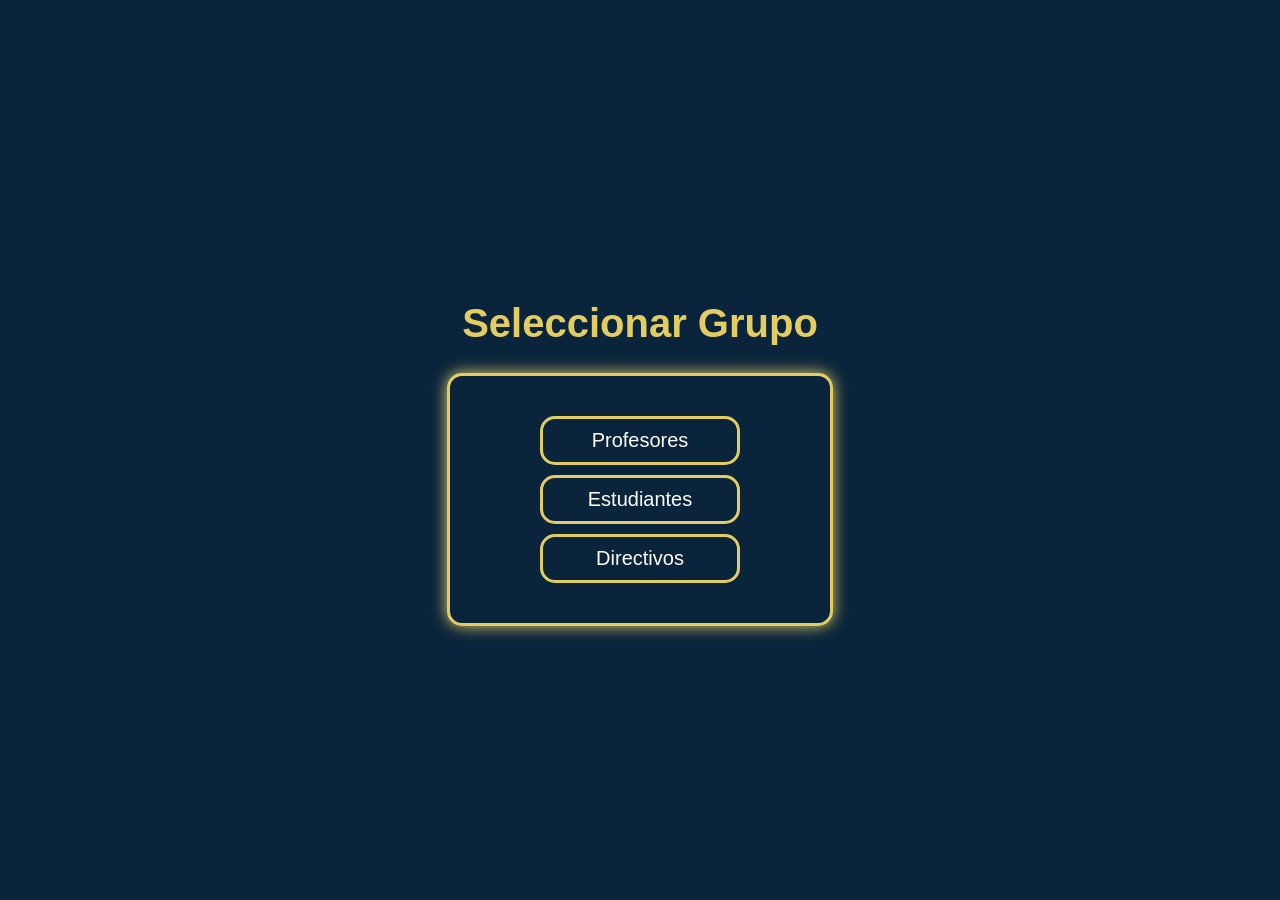
<file: index.html>
<!DOCTYPE html>
<hmtl lang="es">

    <head>
        <meta charset="UTF-8">
        <meta name="viewport" content="width=device-width, initial-scale=1.0">
        <title>Seleccionar grupo</title>
        <link rel="stylesheet" href="styles.css" />
    </head>

    <body>


        <h1 id="grupo">Seleccionar Grupo</h1>

        <div>
            <form action="pagina02/index.html">
              <button type="submit">
                Profesores
              </button>

              <button type="submit">
                Estudiantes
              </button>

              <button type="submit">
                Directivos
              </button>
             </form>
        </div>

    </body>
</file>
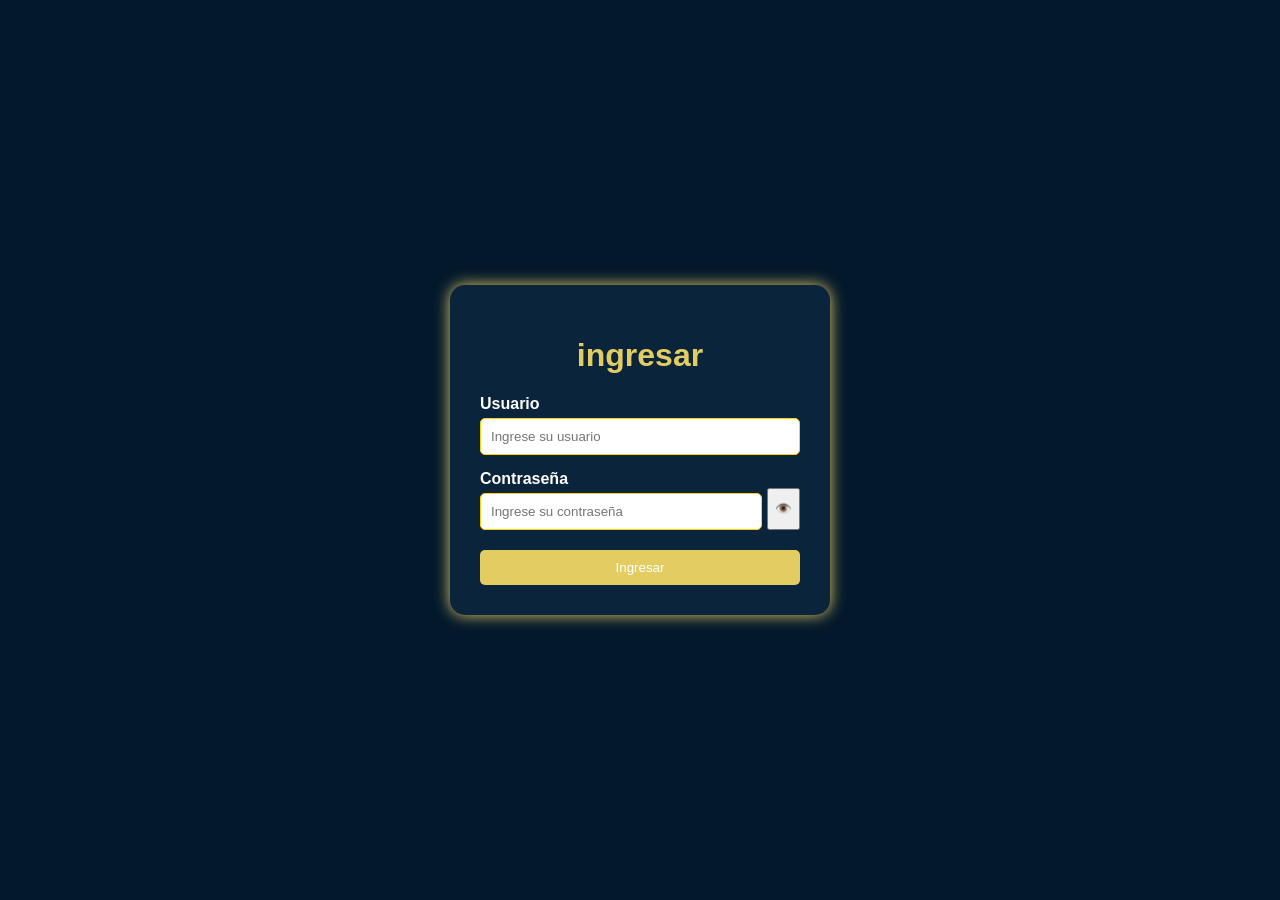
<file: pagina02/index.html>
<!DOCTYPE html>
<html lang="es">
<head>
    <meta charset="UTF-8">
    <meta name="viewport" content="width=device-width, initial-scale=1.0">
    <title>Javiera Reporta</title>
    <link rel="stylesheet" href="styles.css">
</head>

<body>

    <div class="login">
        <h1>ingresar</h1>

        <label>Usuario</label>
        <input type="text" id="usuario" placeholder="Ingrese su usuario">

        <label>Contraseña</label>
        <div class="password">
            <input type="password" id="contrasena" placeholder="Ingrese su contraseña">
            <button type="button" onclick="mostrar()">👁️</button>
        </div>

        <button class="ingresar" onclick="ingresar()">Ingresar</button>

       
    </div>

</body>
</html>
</file>
<file: styles.css>
body { 
    background: #0a243b; 
    color: white; 
    font-family: 'Segoe UI', Tahoma, Geneva, Verdana, sans-serif; 
    display: flex; 
    flex-direction: column; 
    align-items: center; 
    justify-content: center; 
    min-height: 100vh;      
    margin: 0; 
   
}              
#grupo { 
    background-color: #0a243b; 
    color: #e3cd63; 
    font-size: 40px;
    display: flex; 
    flex-direction: column; 
    align-items: center; 
} 

div { 
    background-color: #0a243b; 
    border: 3px solid #e3cd63; 
    border-radius: 15px; 
    padding: 30px; 
    display: flex; 
    flex-direction: column; 
    align-items: center; 
    box-shadow: 0 0 15px #e3cd63;
    width: 320px;
} 

button{
    background-color: #0a243b;
    color: white;
    font-size: 20px;
    border: 3px solid#e3cd63;
    border-radius: 15px;
    padding: 10px;
    display: flex; 
    flex-direction: column; 
    align-items: center; 
    margin: 10px;
    width: 200px;
}
</file>
<file: pagina02/styles.css>
body {
    font-family: Arial, sans-serif;
    background-color: #03182b;
    color: white;
    display: flex ;
    justify-content: center;
    align-items: center;
    height: 100vh;
    margin: 0;
}

.login {
    background-color: #0a243b;
    background-color:#0a243b ;
    padding: 30px;
    width: 320px;
    border-radius: 15px;
    text-align: center;
    box-shadow: 0 0 15px #e3cd63;
}

h1 {
    color: #e3cd63;
}

label {
    display: block;
    text-align: left;
    margin-top: 15px;
    font-weight: bold;
}

input {
    width: 100%;
    padding: 10px;
    margin-top: 5px;
    box-sizing: border-box;
    border: 1px solid #ffd001;
    border-radius: 5px;
}

.password {
    display: flex;
    gap: 5px;
}

.password input {
    flex: 1;
}

.password button {
    cursor: pointer;
}

.ingresar {
    width: 100%;
    padding: 10px;
    margin-top: 20px;
    background-color: #e3cd63;
    color: white;
    border: none;
    border-radius: 5px;
    cursor: pointer;
}

.ingresar:hover {
    background-color: white;
    color: #e3cd63;
}

#mensaje {
    font-weight: bold;
}
</file>
